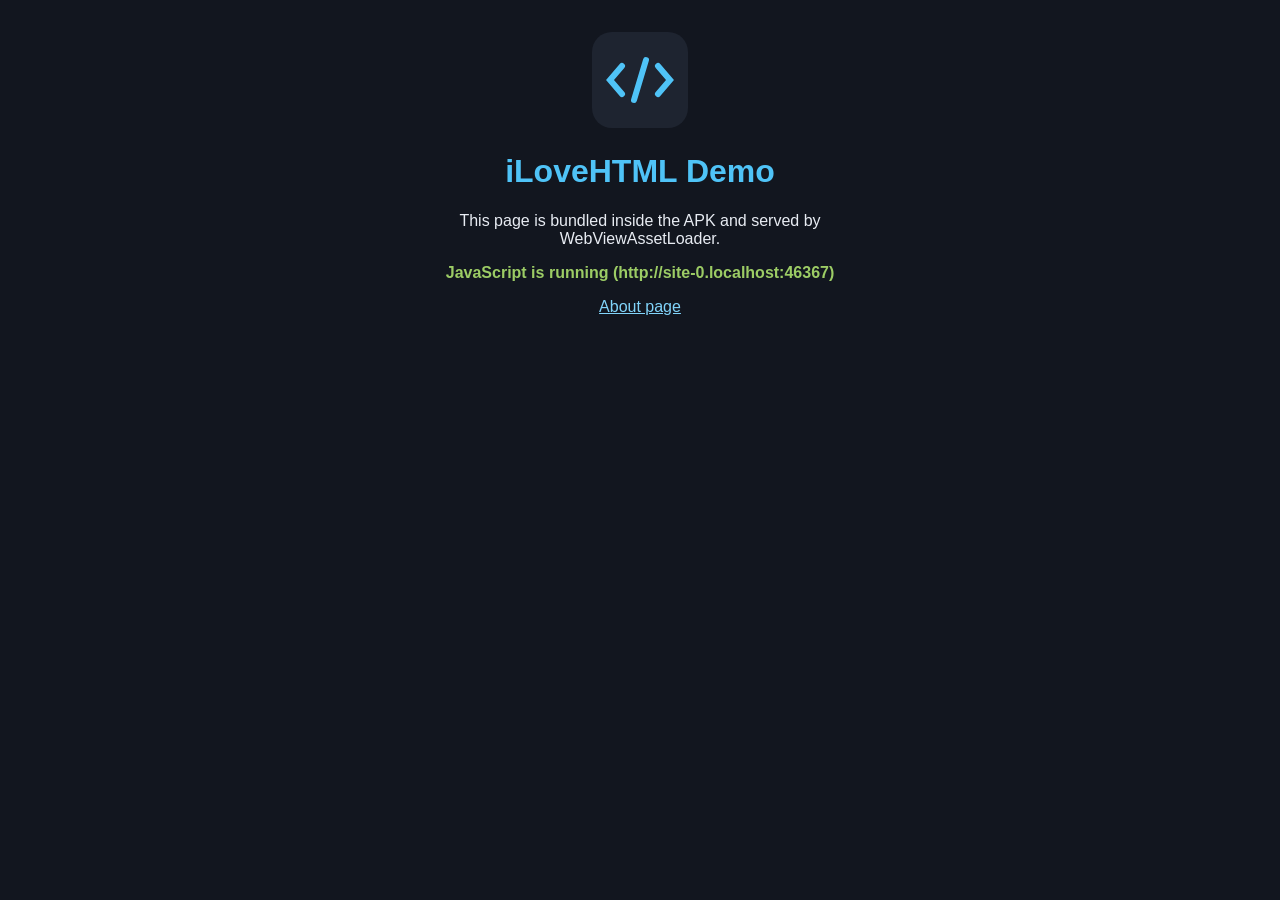
<file: samples/demo-site/index.html>
<!doctype html>
<html lang="en">
<head>
  <meta charset="utf-8">
  <meta name="viewport" content="width=device-width, initial-scale=1">
  <title>iLoveHTML Demo</title>
  <link rel="stylesheet" href="css/style.css">
</head>
<body>
  <main>
    <img src="images/logo.svg" alt="" width="96" height="96">
    <h1 id="title">iLoveHTML Demo</h1>
    <p>This page is bundled inside the APK and served by WebViewAssetLoader.</p>
    <p id="status">JavaScript has not run.</p>
    <p><a href="about.html">About page</a></p>
  </main>
  <script src="js/app.js"></script>
</body>
</html>
</file>
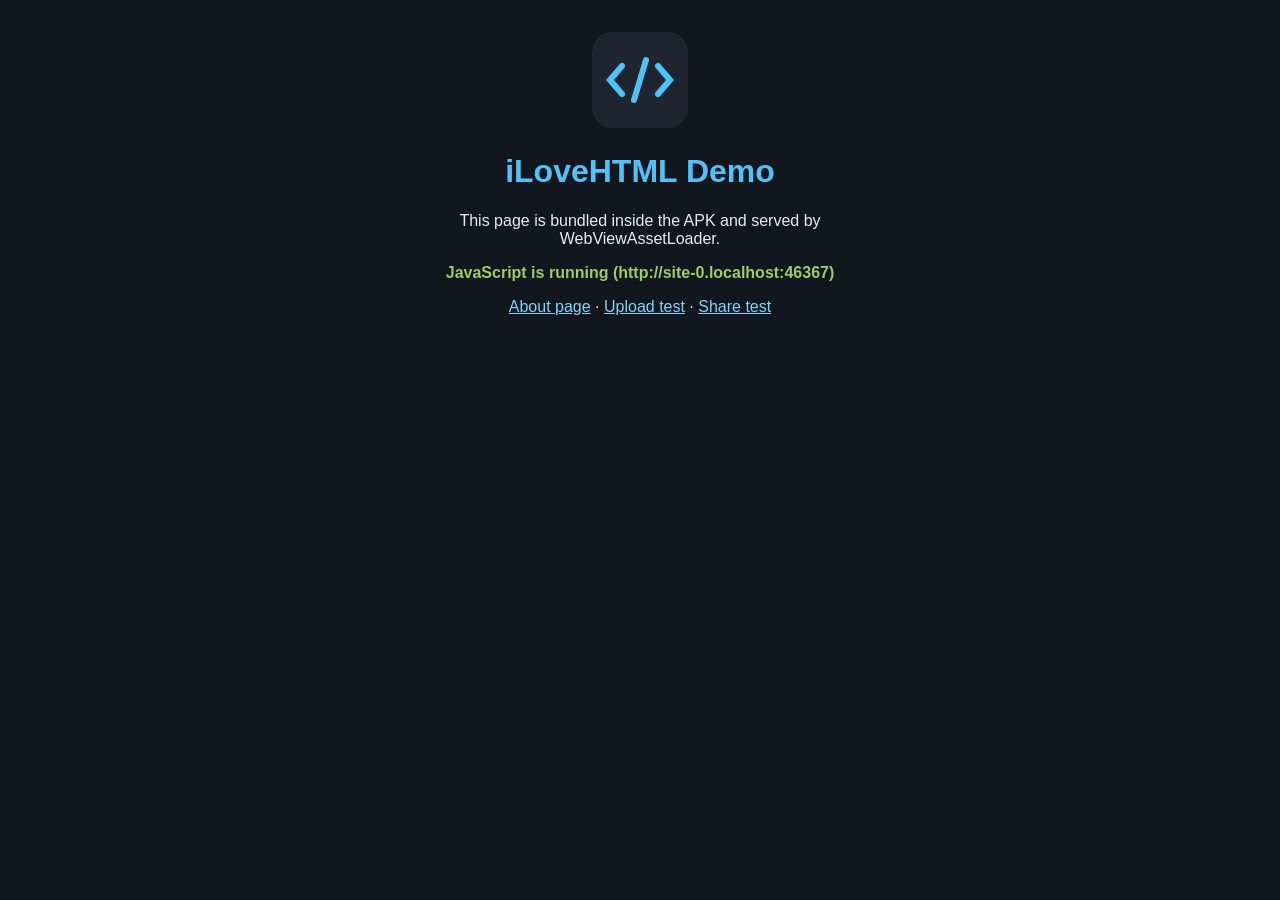
<file: samples/feature-site/index.html>
<!doctype html>
<html lang="en">
<head>
  <meta charset="utf-8">
  <meta name="viewport" content="width=device-width, initial-scale=1">
  <title>iLoveHTML Demo</title>
  <link rel="stylesheet" href="css/style.css">
</head>
<body>
  <main>
    <img src="images/logo.svg" alt="" width="96" height="96">
    <h1 id="title">iLoveHTML Demo</h1>
    <p>This page is bundled inside the APK and served by WebViewAssetLoader.</p>
    <p id="status">JavaScript has not run.</p>
    <p><a href="about.html">About page</a> · <a href="upload.html">Upload test</a> · <a href="share.html">Share test</a></p>
  </main>
  <script src="js/app.js"></script>
</body>
</html>
</file>
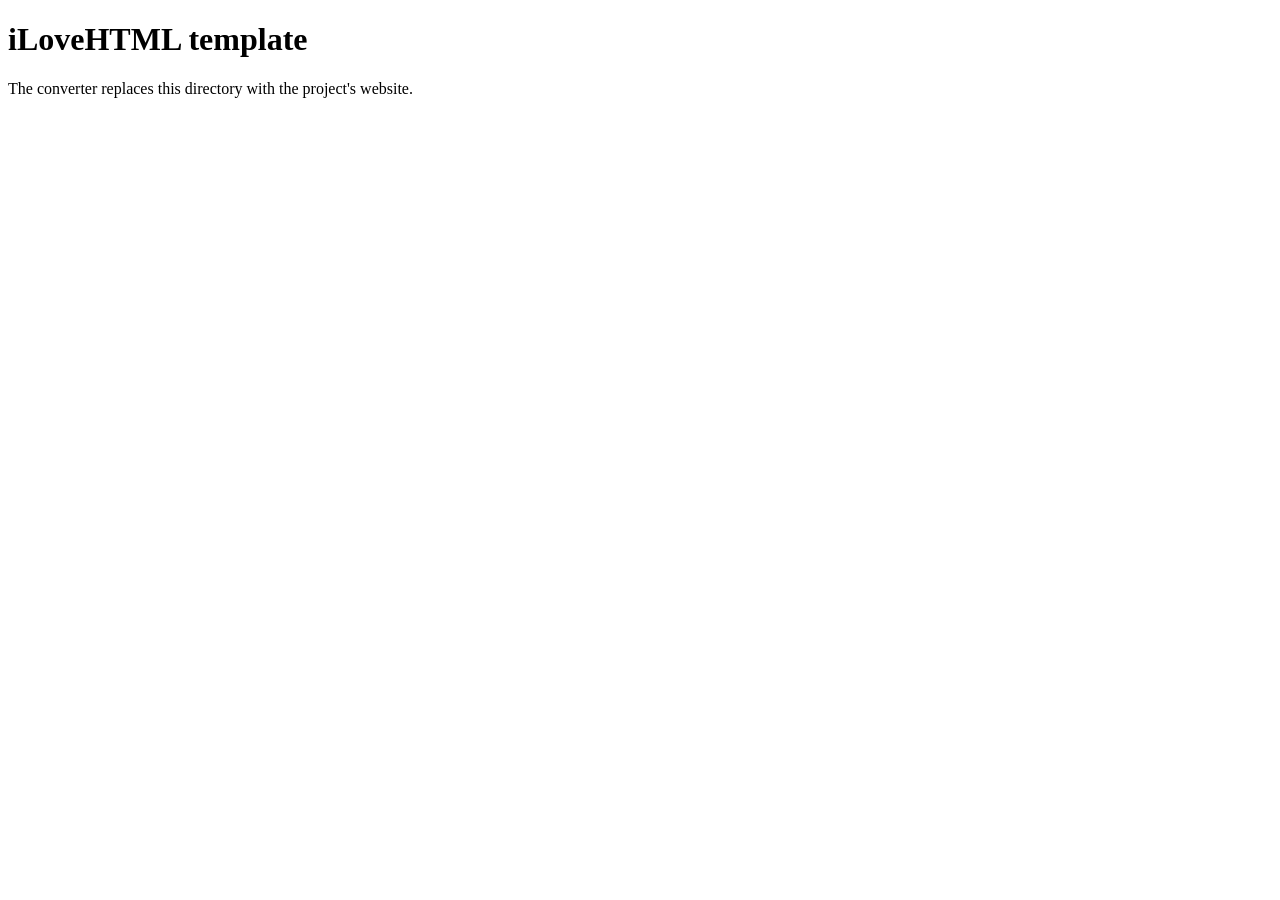
<file: android_template/app/src/main/assets/www/index.html>
<!doctype html>
<html lang="en">
<head><meta charset="utf-8"><meta name="viewport" content="width=device-width, initial-scale=1"><title>Template</title></head>
<body><h1>iLoveHTML template</h1><p>The converter replaces this directory with the project's website.</p></body>
</html>
</file>
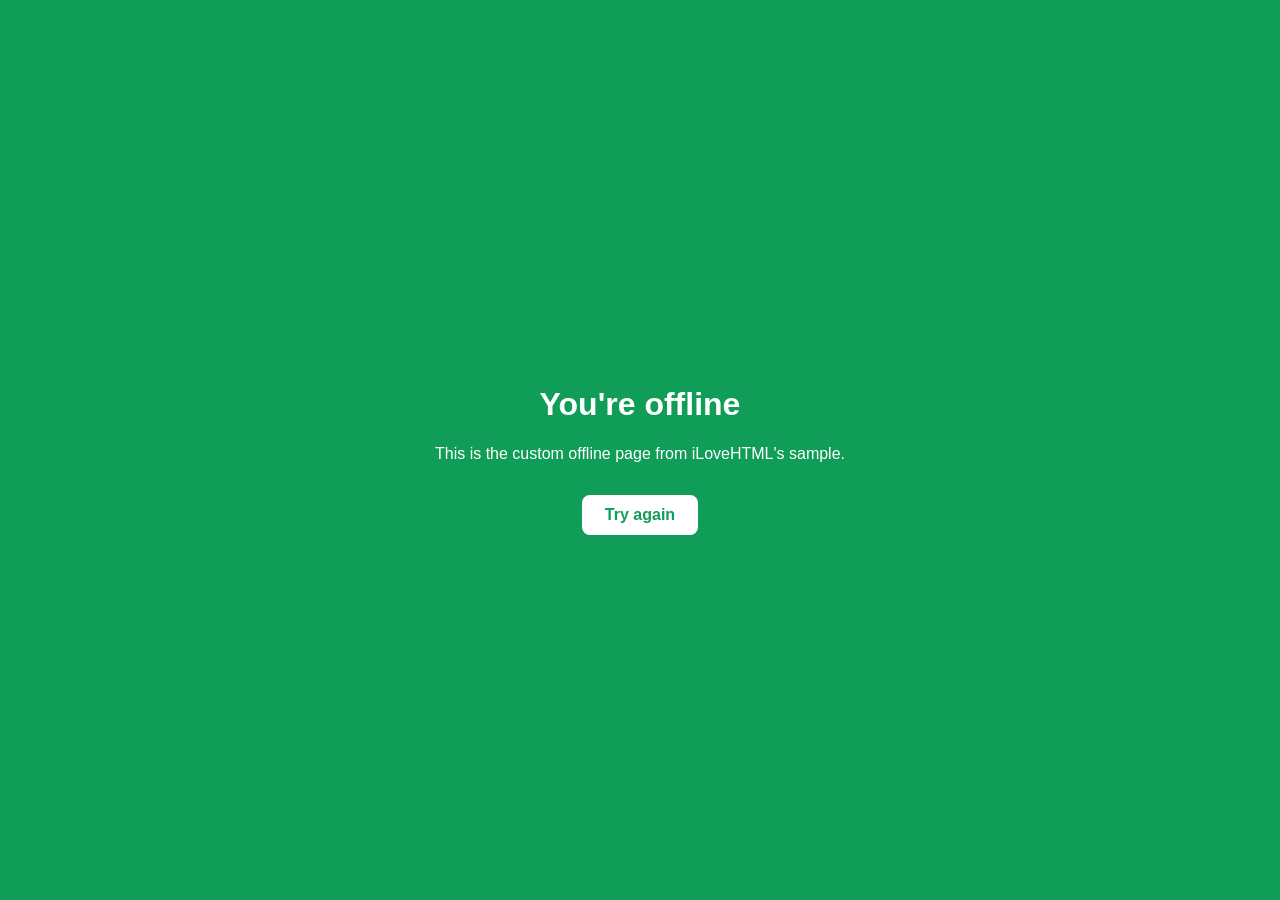
<file: samples/offline.html>
<!doctype html>
<html lang="en"><head><meta charset="utf-8"><meta name="viewport" content="width=device-width, initial-scale=1"><title>Offline</title>
<style>body{margin:0;min-height:100vh;display:flex;align-items:center;justify-content:center;background:#0f9d58;color:#fff;font-family:sans-serif;text-align:center}
a{display:inline-block;margin-top:1rem;padding:.7rem 1.4rem;border-radius:.5rem;background:#fff;color:#0f9d58;text-decoration:none;font-weight:bold}</style></head>
<body><main><h1>You're offline</h1><p>This is the custom offline page from iLoveHTML's sample.</p>
<a href="https://appassets.androidplatform.net/html2apk/retry">Try again</a></main></body></html>
</file>
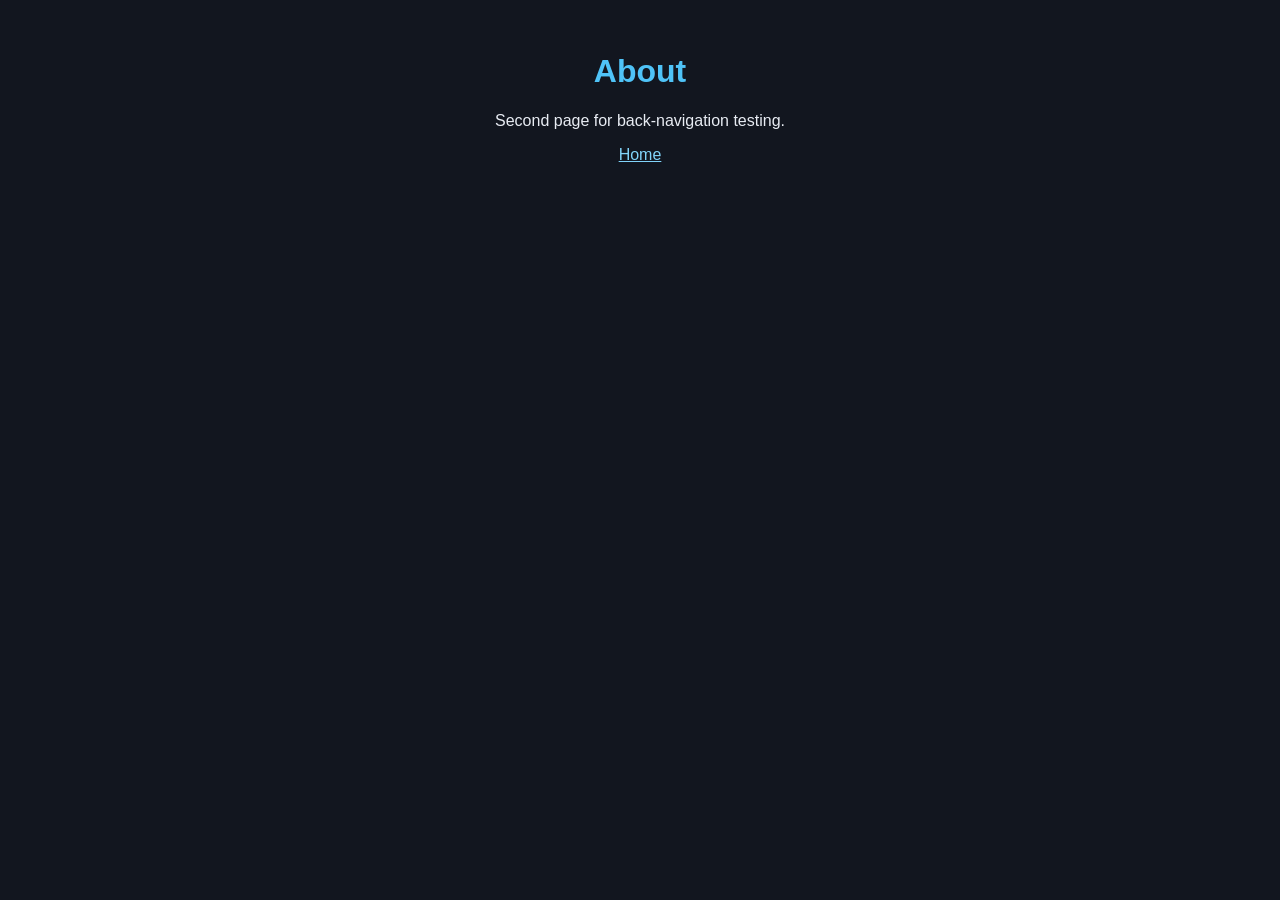
<file: samples/demo-site/about.html>
<!doctype html>
<html lang="en"><head><meta charset="utf-8"><meta name="viewport" content="width=device-width, initial-scale=1"><title>About</title><link rel="stylesheet" href="css/style.css"></head>
<body><main><h1>About</h1><p>Second page for back-navigation testing.</p><p><a href="index.html">Home</a></p></main></body></html>
</file>
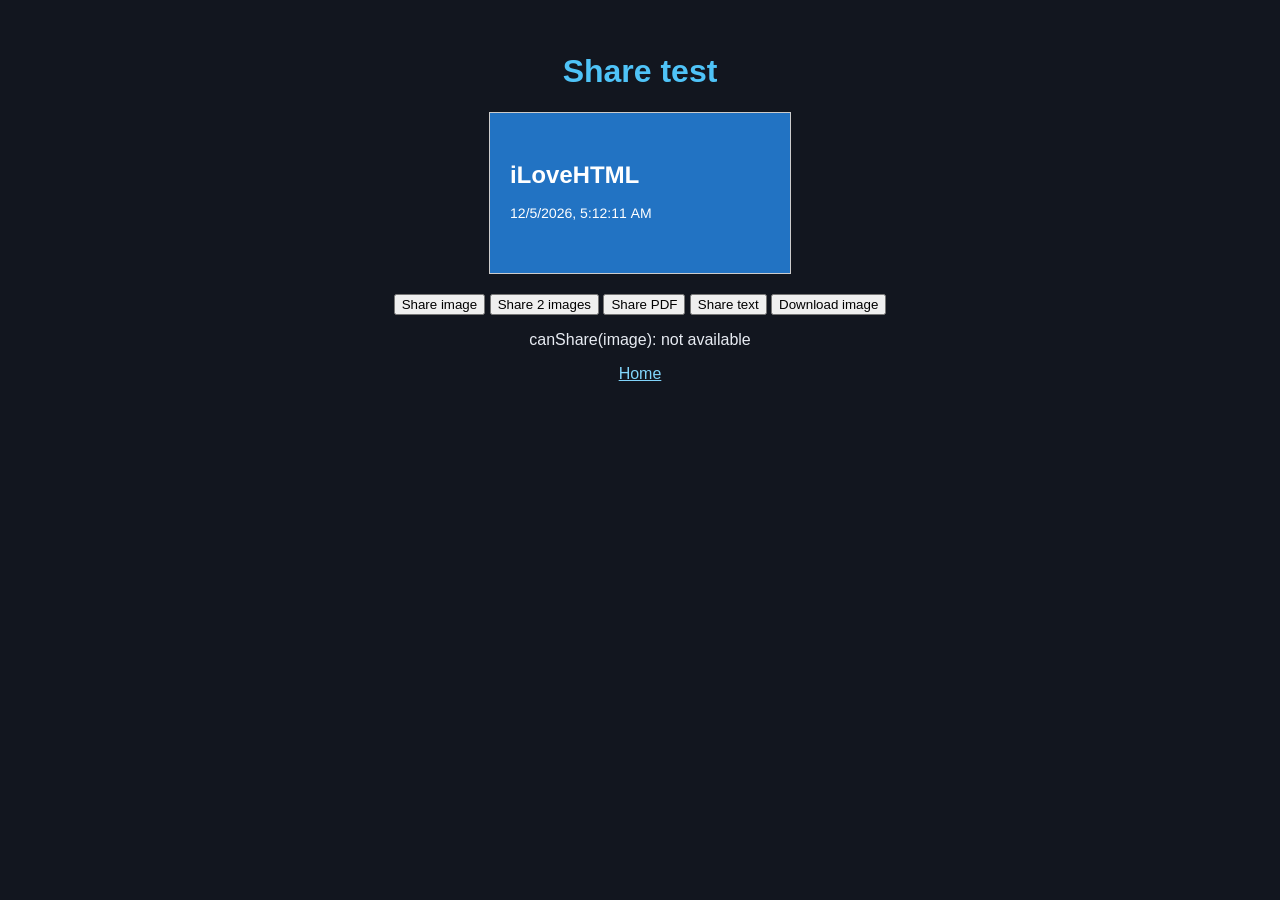
<file: samples/feature-site/share.html>
<!doctype html>
<html lang="en">
<head><meta charset="utf-8"><meta name="viewport" content="width=device-width, initial-scale=1"><title>Share test</title>
<link rel="stylesheet" href="css/style.css"></head>
<body><main>
  <h1>Share test</h1>
  <p><canvas id="card" width="600" height="320" style="width:100%;max-width:300px;border:1px solid #ccc"></canvas></p>
  <p>
    <button id="one">Share image</button>
    <button id="two">Share 2 images</button>
    <button id="pdf">Share PDF</button>
    <button id="text">Share text</button>
    <button id="save">Download image</button>
  </p>
  <p id="result">canShare: …</p>
  <p><a href="index.html">Home</a></p>
</main>
<script>
var canvas = document.getElementById('card');
var result = document.getElementById('result');
function log(s) { result.textContent = s; }

function draw(hue) {
  var g = canvas.getContext('2d');
  g.fillStyle = 'hsl(' + hue + ', 70%, 45%)';
  g.fillRect(0, 0, canvas.width, canvas.height);
  g.fillStyle = '#fff';
  g.font = 'bold 48px sans-serif';
  g.fillText('iLoveHTML', 40, 140);
  g.font = '28px sans-serif';
  g.fillText(new Date().toLocaleString(), 40, 210);
}

function png(name, hue) {
  draw(hue);
  return new Promise(function (resolve) {
    canvas.toBlob(function (blob) { resolve(new File([blob], name, { type: 'image/png' })); }, 'image/png');
  });
}

// A one-page PDF with a line of text, built by hand so no library is needed.
function pdf() {
  var text = 'iLoveHTML share test ' + new Date().toISOString();
  var objs = ['<< /Type /Catalog /Pages 2 0 R >>', '<< /Type /Pages /Kids [3 0 R] /Count 1 >>',
    '<< /Type /Page /Parent 2 0 R /MediaBox [0 0 300 200] /Contents 4 0 R /Resources << /Font << /F1 5 0 R >> >> >>',
    null, '<< /Type /Font /Subtype /Type1 /BaseFont /Helvetica >>'];
  var stream = 'BT /F1 12 Tf 20 100 Td (' + text + ') Tj ET';
  objs[3] = '<< /Length ' + stream.length + ' >>\nstream\n' + stream + '\nendstream';
  var out = '%PDF-1.4\n', offsets = [];
  objs.forEach(function (o, i) { offsets.push(out.length); out += (i + 1) + ' 0 obj\n' + o + '\nendobj\n'; });
  var xref = out.length;
  out += 'xref\n0 ' + (objs.length + 1) + '\n0000000000 65535 f \n';
  offsets.forEach(function (o) { out += String(o).padStart(10, '0') + ' 00000 n \n'; });
  out += 'trailer\n<< /Size ' + (objs.length + 1) + ' /Root 1 0 R >>\nstartxref\n' + xref + '\n%%EOF';
  return new File([out], 'share-test.pdf', { type: 'application/pdf' });
}

function share(data) {
  if (!navigator.canShare || !navigator.canShare(data)) return log('canShare said no for this data');
  navigator.share(data).then(function () { log('Shared'); }, function (e) { log('Share failed: ' + e.name + ' ' + e.message); });
}

// Each file is made before share() runs inside the click, so the tap still counts as a user gesture.
var files = {};
Promise.all([png('share-test.png', 210), png('share-test-2.png', 20)]).then(function (list) {
  files.one = list[0];
  files.two = list;
  draw(210);
  log('canShare(image): ' + (navigator.canShare ? navigator.canShare({ files: [files.one] }) : 'not available'));
});

document.getElementById('one').onclick = function () { share({ files: [files.one], title: 'iLoveHTML', text: 'Made in an iLoveHTML app' }); };
document.getElementById('two').onclick = function () { share({ files: files.two, title: 'Two images' }); };
document.getElementById('pdf').onclick = function () { share({ files: [pdf()], title: 'PDF' }); };
document.getElementById('text').onclick = function () { share({ title: 'iLoveHTML', text: 'Text only', url: location.href }); };
document.getElementById('save').onclick = function () {
  var a = document.createElement('a');
  a.href = URL.createObjectURL(files.one);
  a.download = 'saved-test.png';
  a.click();
  URL.revokeObjectURL(a.href);
};
</script>
</body></html>
</file>
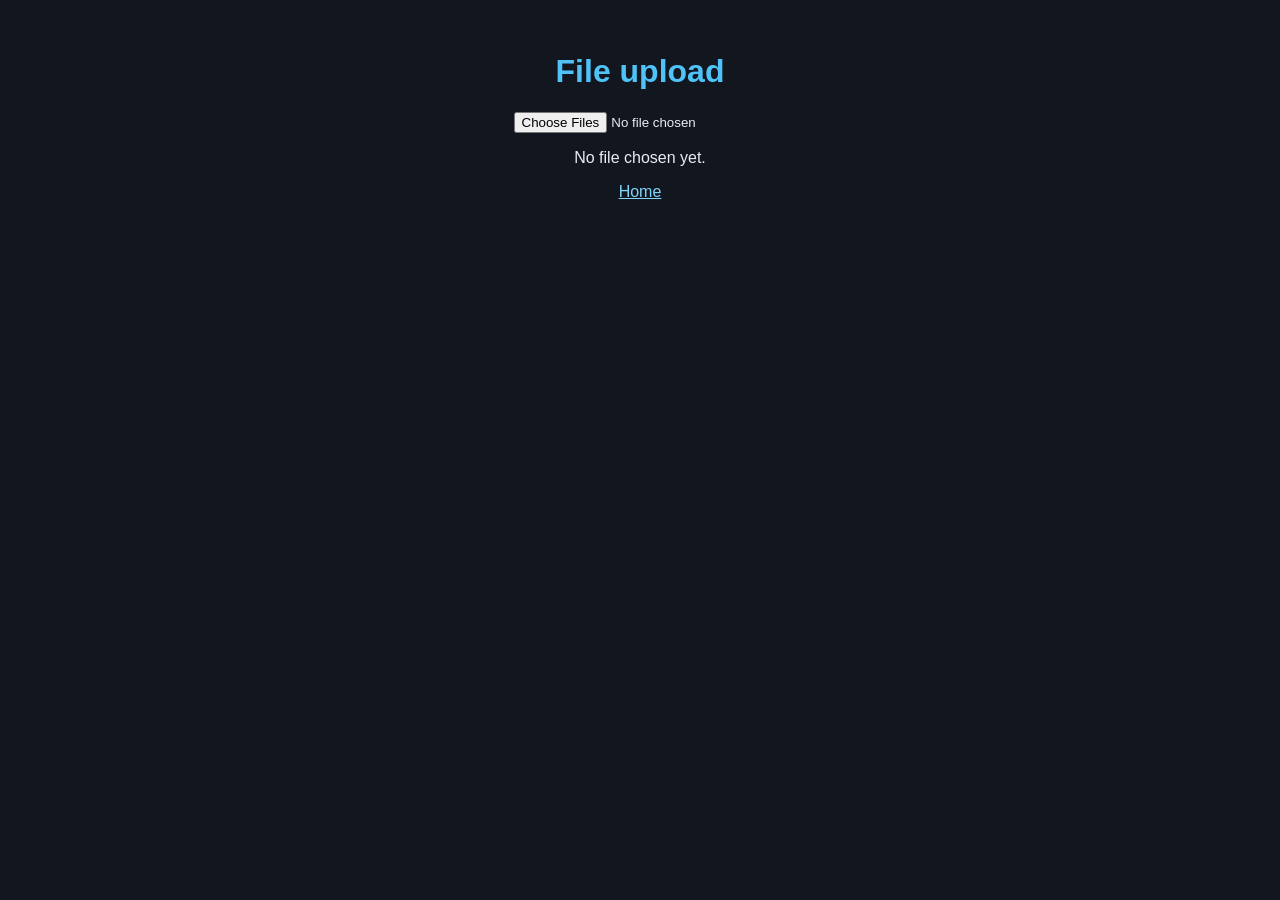
<file: samples/feature-site/upload.html>
<!doctype html>
<html lang="en">
<head><meta charset="utf-8"><meta name="viewport" content="width=device-width, initial-scale=1"><title>Upload test</title>
<link rel="stylesheet" href="css/style.css"></head>
<body><main>
  <h1>File upload</h1>
  <p><input id="files" type="file" multiple></p>
  <p id="result">No file chosen yet.</p>
  <p><a href="index.html">Home</a></p>
</main>
<script>
document.getElementById('files').addEventListener('change', function (e) {
  var names = Array.prototype.map.call(e.target.files, function (f) { return f.name + ' (' + f.size + ' bytes)'; });
  document.getElementById('result').textContent = names.length ? 'Selected: ' + names.join(', ') : 'Nothing selected.';
});
</script>
</body></html>
</file>
<file: samples/demo-site/css/style.css>
body { margin: 0; font-family: sans-serif; background: #12161f; color: #e8ecf3; }
main { max-width: 32rem; margin: 0 auto; padding: 2rem 1.25rem; text-align: center; }
h1 { color: #4fc3f7; }
a { color: #81d4fa; }
#status.ok { color: #9ccc65; font-weight: bold; }
</file>
<file: samples/feature-site/css/style.css>
body { margin: 0; font-family: sans-serif; background: #12161f; color: #e8ecf3; }
main { max-width: 32rem; margin: 0 auto; padding: 2rem 1.25rem; text-align: center; }
h1 { color: #4fc3f7; }
a { color: #81d4fa; }
#status.ok { color: #9ccc65; font-weight: bold; }
</file>
